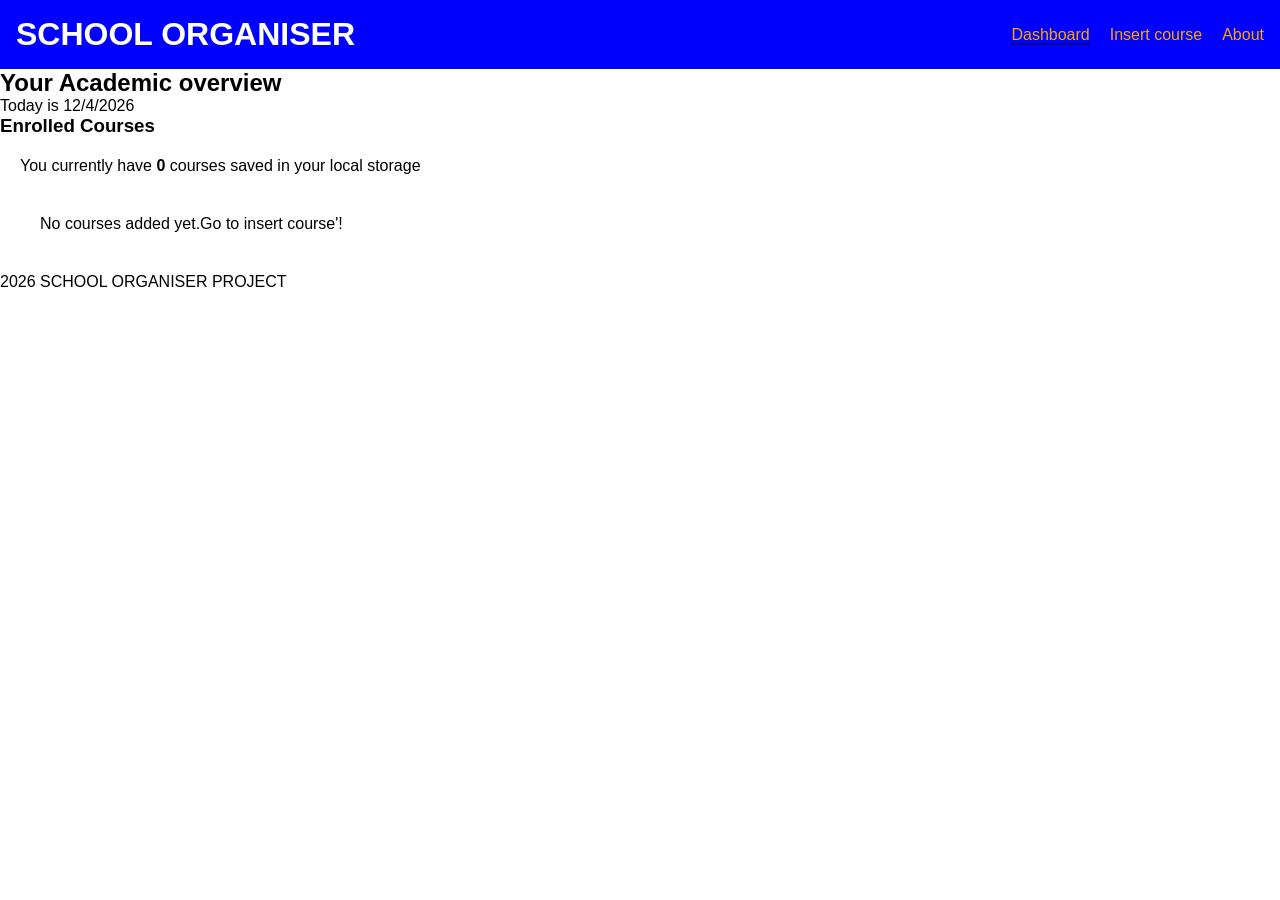
<file: index.html>
<!doctype html>
<html lang="en">
  <head>
    <meta charset="UTF-8" />
    <meta name="viewport" content="width=device-width, initial-scale=1.0" />
    <title>SCHOOL ORGANISER</title>
    <link rel="stylesheet" href="styles.css" />
  </head>
  <body>
    <header>
      <h1>SCHOOL ORGANISER</h1>
      <nav>
        <ul>
          <li><a href="index.html" class="active">Dashboard</a></li>
          <li><a href="insert-course.html">Insert course</a></li>
          <li><a href="about.html">About</a></li>
        </ul>
      </nav>
    </header>
    <main>
      <section id="welcome-section">
        <h2>Your Academic overview</h2>
        <p id="date-display"></p>
      </section>

      <section id="course-display">
        <h3>Enrolled Courses</h3>
        <div class="grid-container">
          <p>
            You currently have <strong id="course-count">0</strong> courses
            saved in your local storage
          </p>

          <div id="course-list-container" class="grid-container">
        </div>
      </section>
    </main>

    <footer>
      <p>2026 SCHOOL ORGANISER PROJECT</p>
    </footer>
  </body>
  <script src="script.js"></script>
</html>
</file>
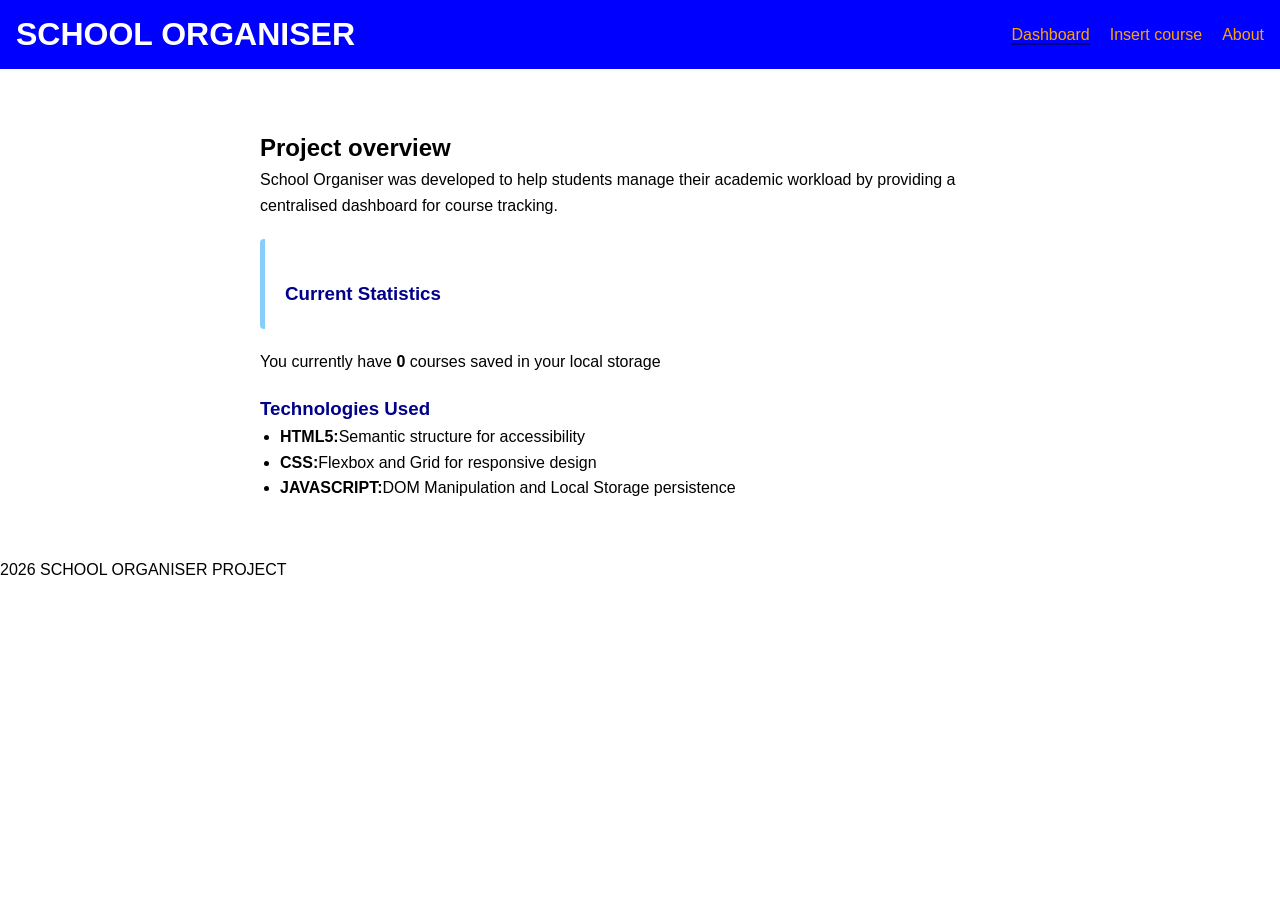
<file: about.html>
<!DOCTYPE html>
<html lang="en">
<head>
    <meta charset="UTF-8">
    <meta name="viewport" content="width=device-width, initial-scale=1.0">
    <title>SCHOOL ORGANISER</title>
    <link rel="stylesheet" href="styles.css">
</head>
<body>
     <header>
        <h1>SCHOOL ORGANISER</h1>
        <nav>
            <ul>
                <li> <a href="index.html" class="active">Dashboard</a></li>
                <li> <a href="insert-course.html">Insert course</a></li>
                <li> <a href="about.html">About</a></li>

            </ul>
        </nav>
     </header>
     <main>
        <section class="info-section">
            <h2>Project overview</h2>
            <p>School Organiser was developed to help students manage their academic workload by providing
                a centralised dashboard for course tracking.
            </p>
            <div class="stats-box">
                <h3>Current Statistics</h3>
                 
            </div><p>You currently have <strong id="course-count">0</strong> courses saved in your local storage</p> 
            <article>
                <h3>Technologies Used</h3>
                <ul>
                <li><strong>HTML5:</strong>Semantic structure for accessibility</li>
                 <li><strong>CSS:</strong>Flexbox and Grid for responsive design </li>
                    <li><strong>JAVASCRIPT:</strong>DOM Manipulation and Local Storage persistence</li>
                </ul>
               </article>
        </section>
     </main>
     <footer>
        <p>2026 SCHOOL ORGANISER PROJECT</p>
         <script src="script.js"></script>
     </footer>
</file>
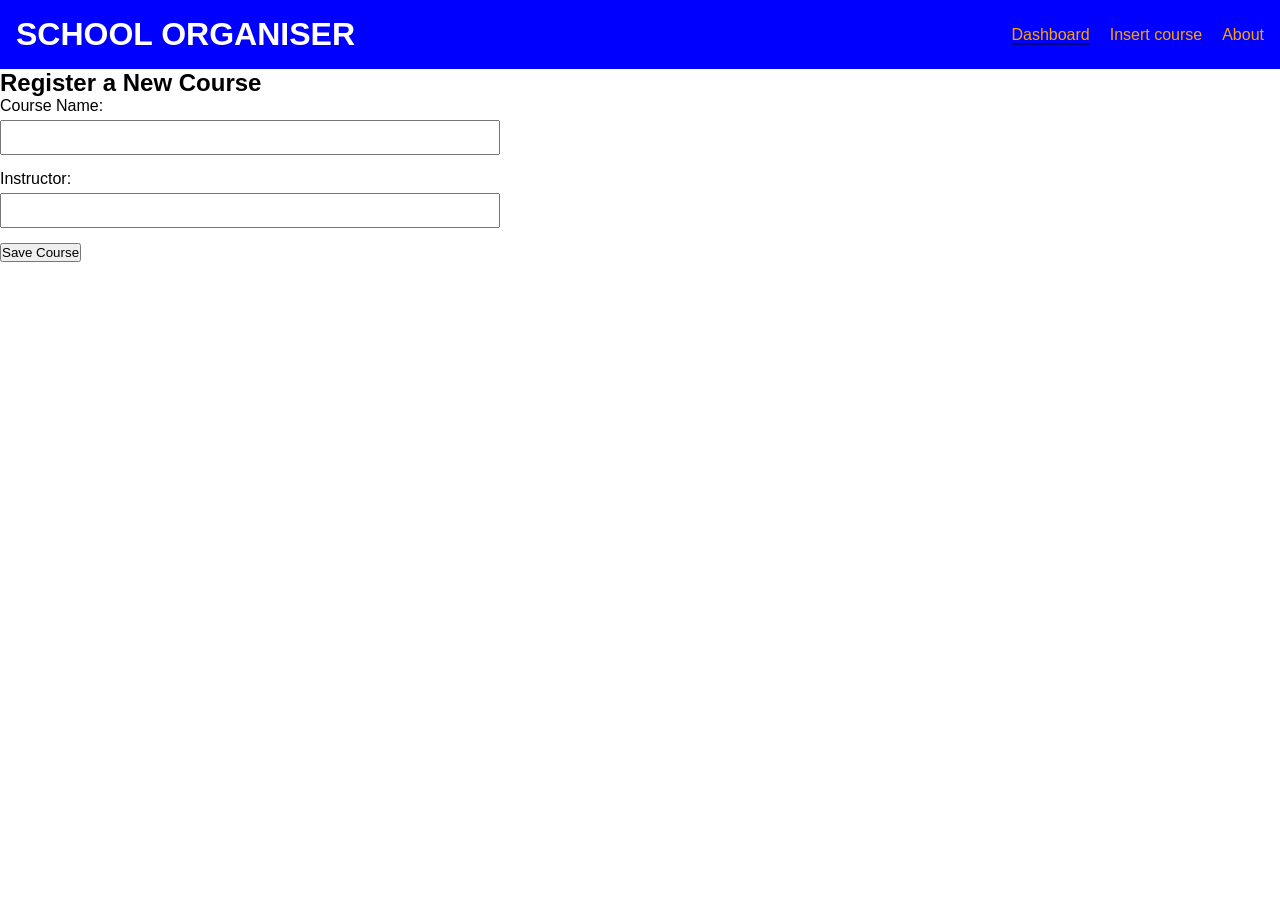
<file: insert-course.html>
<!DOCTYPE html>
<html lang="en">
<head>
    <meta charset="UTF-8">
    <meta name="viewport" content="width=device-width, initial-scale=1.0">
    <title>Insert New course</title>
    <link rel="stylesheet" href="styles.css">
</head>
<body> <header>
        <h1>SCHOOL ORGANISER</h1>
        <nav>
            <ul>
                <li> <a href="index.html" class="active">Dashboard</a></li>
                <li> <a href="insert-course.html">Insert course</a></li>
                <li> <a href="about.html">About</a></li>

            </ul>
        </nav>

     </header>

    
        <main>
            <section class="form-section">
                <h2>Register a New Course</h2>
                <!-- The Course Form -->
                 <form id="course-form">
                    <div class="form-group">
                        <label for="courseName">Course Name:</label>
                        <input type="text" id="courseName" required>
                        <small class="error" id="nameError"></small>
                    </div>
                    <div class="form-group">
                        <label for="instructor">Instructor:</label>
                        <input type="text" id="instructor" required>
                    </div>
                    <button type="submit" id="submitbutton">Save Course</button>
                 </form>
                 <div id="success-message" style="display:none;">Course added succesfully</div>
            </section>
        </main>
        <script src="script.js"></script>
    
    
</body>
</html>
</file>
<file: styles.css>
* {
  margin: 0;
  padding: 0;
  box-sizing: border-box;
  font-family: "Segoe UI", Tahoma, Geneva, Verdana, sans-serif;
}
body {
  background-color: white;
  color: black;
}

header {
  background: blue;
  color: white;
  padding: 1rem;
  display: flex;
  justify-content: space-between;
  align-items: center;
}
nav ul {
  display: flex;
  list-style: none;
}
nav ul li a {
  color: orange;
  margin-left: 20px;
  text-decoration: none;
}
nav ul li a.active {
  border-bottom: 2px solid darkblue;
}

.grid-container {
  display: grid;
  grid-template-columns: repeat(autofill, minimax(250px, 1fr));
  gap: 20px;
  padding: 20px;
}

.course-card {
  background: black;
  padding: 15px;
  border-radius: 8px;
  box-shadow: 0 4px 6px rgba(0, 0, 0, 1);
}

.form-section {
  max-width: 500px;
}

.form-group {
  margin-bottom: 15px;
}

input {
  width: 100%;
  padding: 8px;
  margin-top: 5px;
}
.error {
  color: red;
  font-size: 0.8rem;
}
@media (max-width: 600px) {
  header {
    flex-direction: column;
    text-align: center;
  }
  nav ul {
    margin-top: 10px;
  }
}

.info-section {
  max-width: 800px;
  margin: 40px auto;
  padding: 20px;
  line-height: 1.6;
}
.stats-box {
  background: white;
  border-left: 5px solid lightskyblue;
  padding: 20px;
  margin: 20px 0;
  border-radius: 4px;
}
.info-section h3 {
  margin-top: 20px;
  color: darkblue;
}
.info-section ul {
  margin-left: 20px;
}
</file>
